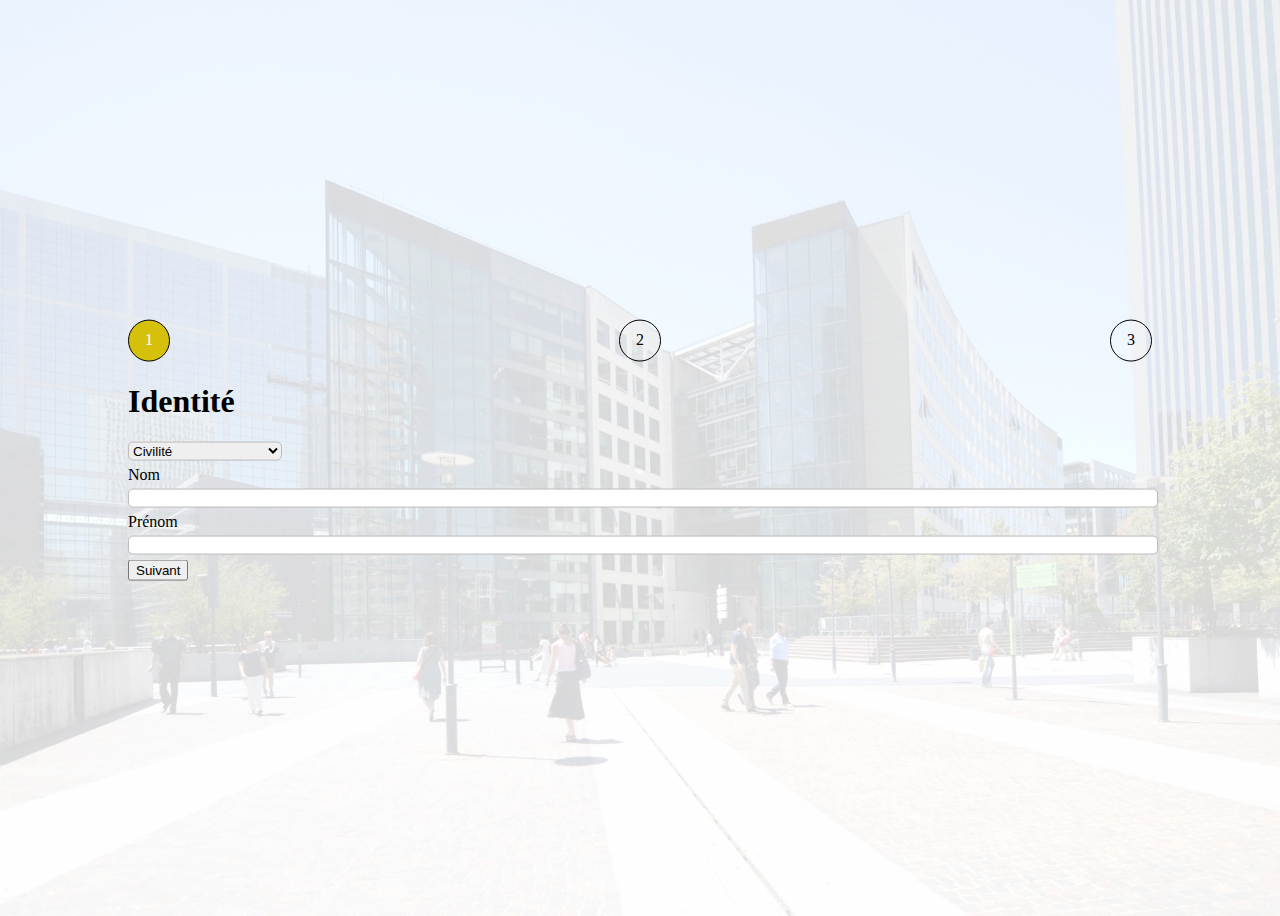
<file: target/STAS-1.0-SNAPSHOT/html/formulaire.html>
<!DOCTYPE html>
<html lang="fr">
<head>
  <meta charset="UTF-8">
  <meta http-equiv="X-UA-Compatible" content="IE=edge">
  <meta name="viewport" content="width=device-width, initial-scale=1.0">
  <title>Formulaire d'inscription</title>


  <link rel="stylesheet" href="../Css/style.css">
</head>
<body>
<main>
  <header>
  </header>
  <form action="" method="post">


    <div class="page" id="page1">
      <h1>Identité</h1>
      <div>
        <select id="civilite" name="civilite">
          <option value="0">Civilité</option>
          <option value="1">Madame</option>
          <option value="2">Monsieur</option>
        </select>
      </div>
      <div>
        <label for="nom">Nom</label>
        <input type="text" id="nom" name="nom" required>
      </div>
      <div>
        <label for="prenom">Prénom</label>
        <input type="text" id="prenom" name="prenom" required>
      </div>
      <button class="next" type="button">Suivant</button>
    </div>


    <div class="page" id="page2">
      <h1>Coordonnées</h1>
      <div>
        <div>
          <label for="telephone">Téléphone</label>
          <input type="text" id="telephone" name="telephone" required>
        </div>
        <label for="adresse">Adresse</label>
        <input type="text" id="adresse" name="adresse" required>
      </div>
      <div>
        <label for="cp">Code postal</label>
        <input type="text" id="cp" name="cp" required>
      </div>
      <div>
        <label for="ville">Ville</label>
        <input type="text" id="ville" name="ville" required>
      </div>
      <button class="prev" type="button">Précédent</button>
      <button class="next" type="button">Suivant</button>
    </div>



    <div class="page" id="page3">
      <h1>Identifiants de connexion</h1>
      <div>
        <label for="email">E-mail*</label>
        <input type="text" id="email" name="email"required>
      </div>
      <div>
        <label for="pass">Mot de pass*</label>
        <input type="password" id="pass" name="pass"required>
      </div>
      <button class="prev" type="button">Précédent</button>
      <button class="finish" type="submit">Terminer</button>
    </div>


  </form>
</main>
<script src="../Js/scripts.js" type="text/javascript"></script>
</body>
</html>
</file>
<file: target/STAS-1.0-SNAPSHOT/Css/style.css>
body {
    height: 100vh;
    background: url(../images/header.jpg) no-repeat 50% 50%;
    background-size:cover;
}

main {
    width: 80%;
    padding: 20px;
    border-radius: 5px;
    position: absolute;
    top: 50%;
    left: 50%;
    transform: translate(-50%, -50%);
}
select{
    display: block;
    width: 15%;
    margin-top: 5px;
    margin-bottom: 5px;
    border: 1px solid rgb(189, 186, 186);
    border-radius: 5px;
}


input {
    display: block;
    width: 100%;
    margin-top: 5px;
    margin-bottom: 5px;
    border: 1px solid rgb(189, 186, 186);
    border-radius: 5px;
}
.page {
    display: none;
}

header {
    display: flex;
    justify-content: space-between;
}

.page-num {
    border: 1px solid black;
    border-radius: 50%;
    width: 20px;
    height: 20px;
    text-align: center;
    padding: 10px;
}

.active {
    color: #fff;
    background-color: #D5C10C;

}

.next:hover {
    background: #D5C10C;
    color: #f7faff;
    transition: all 0.1s ease-in-out;
    text-decoration: none;
}

.prev:hover {
    background: #D5C10C;
    color: #f7faff;
    transition: all 0.1s ease-in-out;
    text-decoration: none;
}

.finish:hover {
    background: rgb(0, 153,0);
    color: #f7faff;
    transition: all 0.1s ease-in-out;
    text-decoration: none;
}
#page2 {
    justify-content: right;
}
</file>
